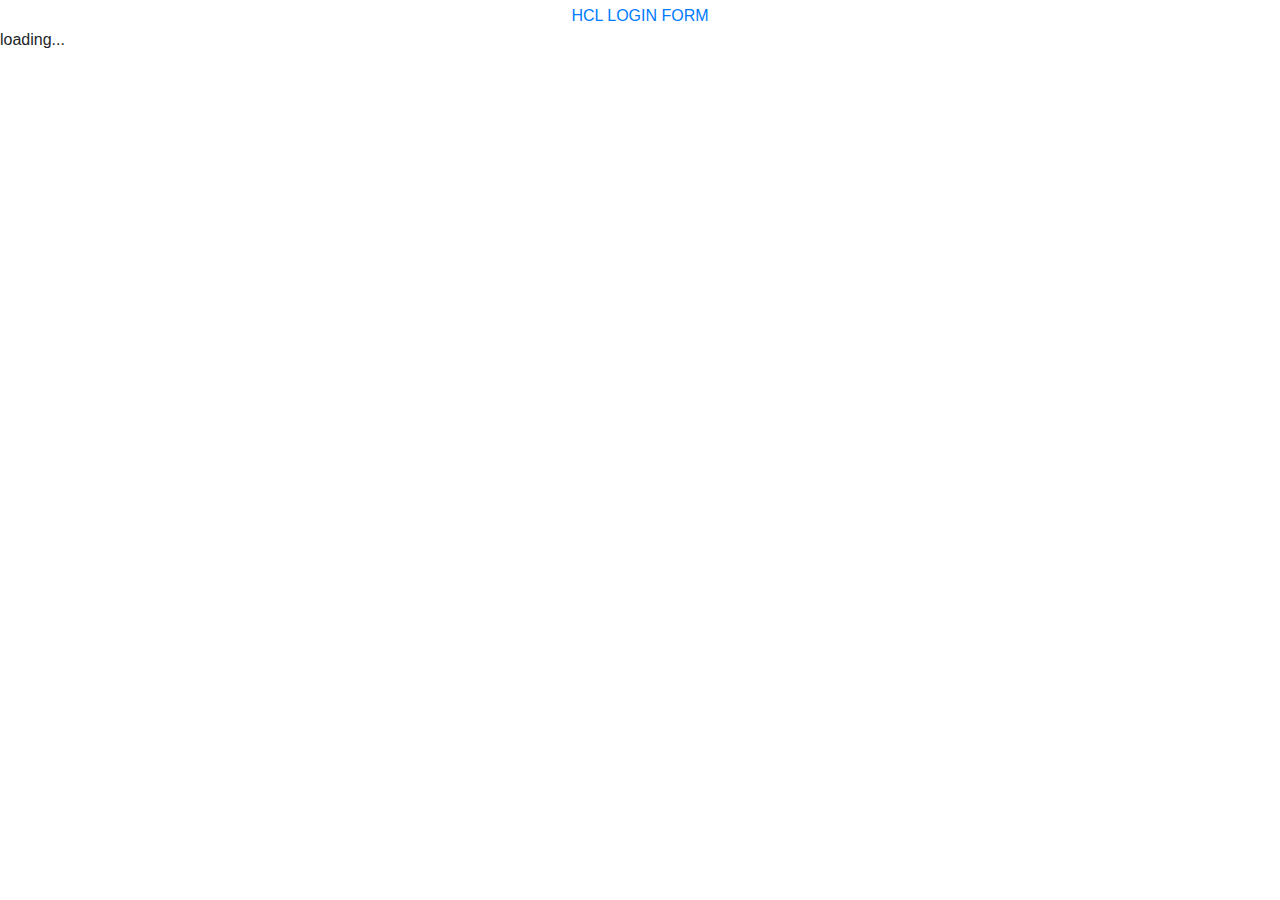
<file: src/index.html>
<!DOCTYPE html>
<html>

<head>
  <base href="/" />
  <title> Reactive Form Validation </title>
  <meta name="viewport" content="width=device-width, initial-scale=1" />

  <!-- bootstrap css -->
  <link href="//netdna.bootstrapcdn.com/bootstrap/4.5.2/css/bootstrap.min.css" rel="stylesheet" />
</head>

<body>
  <div class="text-center mt-1">
    <a href="https://myhcl.com" target="_blank">HCL LOGIN FORM</a>
  </div>

  <my-app>loading...</my-app>
</body>

</html>
</file>
